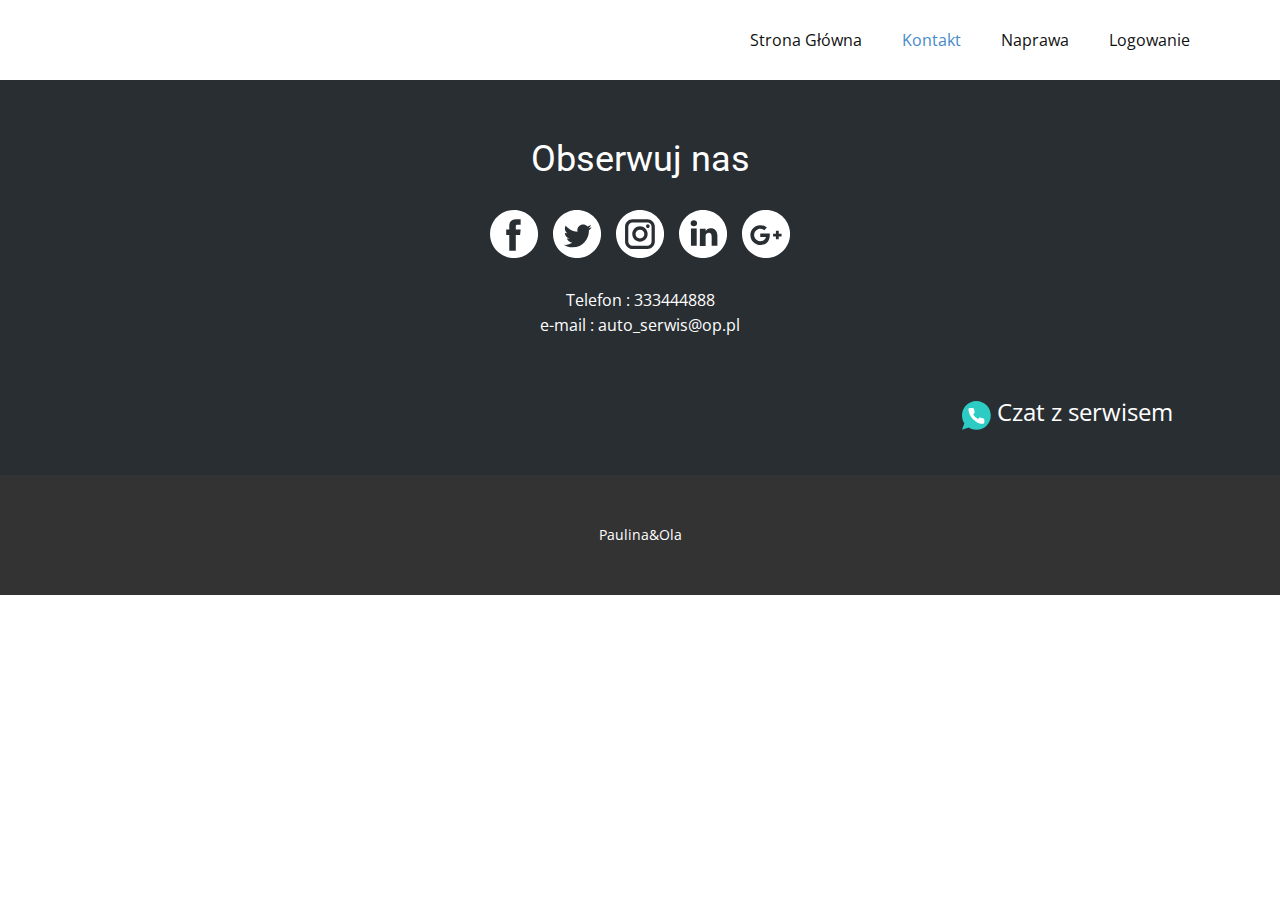
<file: Kontakt.html>
<!DOCTYPE html>
<html style="font-size: 16px;" lang="pl">
  <head>
    <meta name="viewport" content="width=device-width, initial-scale=1.0">
    <meta charset="utf-8">
    <meta name="keywords" content="Obserwuj nas">
    <meta name="description" content="">
    <meta name="page_type" content="np-template-header-footer-from-plugin">
    <title>Kontakt</title>
    <link rel="stylesheet" href="szablon.css" media="screen">
<link rel="stylesheet" href="Kontakt.css" media="screen">
    <script class="u-script" type="text/javascript" src="jquery.js" defer=""></script>
    <script class="u-script" type="text/javascript" src="szablon.js" defer=""></script>
    <link id="u-theme-google-font" rel="stylesheet" href="https://fonts.googleapis.com/css?family=Roboto:100,100i,300,300i,400,400i,500,500i,700,700i,900,900i|Open+Sans:300,300i,400,400i,600,600i,700,700i,800,800i">
    
    
    <script type="application/ld+json">{
		"@context": "http://schema.org",
		"@type": "Organization",
		"name": "StronaGlowna",
		"url": "index.html"
}</script>
    <meta property="og:title" content="Kontakt">
    <meta property="og:type" content="website">
    <meta name="theme-color" content="#478ac9">
    <link rel="canonical" href="index.html">
    <meta property="og:url" content="index.html">
  </head>
  <body class="u-body"><header class="u-clearfix u-header u-header" id="sec-e28c"><div class="u-clearfix u-sheet u-sheet-1">
        <nav class="u-menu u-menu-dropdown u-offcanvas u-menu-1">
          <div class="menu-collapse" style="font-size: 1rem; letter-spacing: 0px;">
            <a class="u-button-style u-custom-left-right-menu-spacing u-custom-padding-bottom u-custom-top-bottom-menu-spacing u-nav-link u-text-active-palette-1-base u-text-hover-palette-2-base" href="#">
              <svg><use xmlns:xlink="http://www.w3.org/1999/xlink" xlink:href="#menu-hamburger"></use></svg>
              <svg version="1.1" xmlns="http://www.w3.org/2000/svg" xmlns:xlink="http://www.w3.org/1999/xlink"><defs><symbol id="menu-hamburger" viewBox="0 0 16 16" style="width: 16px; height: 16px;"><rect y="1" width="16" height="2"></rect><rect y="7" width="16" height="2"></rect><rect y="13" width="16" height="2"></rect>
</symbol>
</defs></svg>
            </a>
          </div>
          <div class="u-custom-menu u-nav-container">
            <ul class="u-nav u-unstyled u-nav-1"><li class="u-nav-item"><a class="u-button-style u-nav-link u-text-active-palette-1-base u-text-hover-palette-2-base" href="Strona-Główna.html" style="padding: 10px 20px;">Strona Główna</a>
</li><li class="u-nav-item"><a class="u-button-style u-nav-link u-text-active-palette-1-base u-text-hover-palette-2-base" href="Kontakt.html" style="padding: 10px 20px;">Kontakt</a>
</li><li class="u-nav-item"><a class="u-button-style u-nav-link u-text-active-palette-1-base u-text-hover-palette-2-base" href="Naprawa.html" style="padding: 10px 20px;">Naprawa</a>
</li><li class="u-nav-item"><a class="u-button-style u-nav-link u-text-active-palette-1-base u-text-hover-palette-2-base" style="padding: 10px 20px;">Logowanie</a>
</li></ul>
          </div>
          <div class="u-custom-menu u-nav-container-collapse">
            <div class="u-black u-container-style u-inner-container-layout u-opacity u-opacity-95 u-sidenav">
              <div class="u-sidenav-overflow">
                <div class="u-menu-close"></div>
                <ul class="u-align-center u-nav u-popupmenu-items u-unstyled u-nav-2"><li class="u-nav-item"><a class="u-button-style u-nav-link" href="Strona-Główna.html" style="padding: 10px 20px;">Strona Główna</a>
</li><li class="u-nav-item"><a class="u-button-style u-nav-link" href="Kontakt.html" style="padding: 10px 20px;">Kontakt</a>
</li><li class="u-nav-item"><a class="u-button-style u-nav-link" href="Naprawa.html" style="padding: 10px 20px;">Naprawa</a>
</li><li class="u-nav-item"><a class="u-button-style u-nav-link" style="padding: 10px 20px;">Logowanie</a>
</li></ul>
              </div>
            </div>
            <div class="u-black u-menu-overlay u-opacity u-opacity-70"></div>
          </div>
        </nav>
      </div></header>
    <section class="u-align-center u-clearfix u-palette-1-dark-3 u-section-1" id="sec-47bd">
      <div class="u-clearfix u-sheet u-sheet-1">
        <h2 class="u-text u-text-1">Obserwuj nas</h2>
        <div class="u-align-left u-social-icons u-spacing-15 u-social-icons-1">
          <a class="u-social-url" target="_blank" href=""><span class="u-icon u-icon-circle u-social-facebook u-social-icon u-icon-1">
          <svg class="u-svg-link" preserveAspectRatio="xMidYMin slice" viewBox="0 0 112 112" style=""><use xmlns:xlink="http://www.w3.org/1999/xlink" xlink:href="#svg-9393"></use></svg>
          <svg x="0px" y="0px" viewBox="0 0 112 112" id="svg-9393" class="u-svg-content"><path d="M56.1,0C25.1,0,0,25.1,0,56.1c0,31,25.1,56.1,56.1,56.1c31,0,56.1-25.1,56.1-56.1C112.2,25.1,87.1,0,56.1,0z M71.6,34.3h-8.2c-1.3,0-3.2,0.7-3.2,3.5v7.6h11.3l-1.3,12.9h-10V95H45V58.3h-7.2V45.4H45v-8.3c0-6,2.8-15.3,15.3-15.3l11.2,0V34.3z "></path></svg>
        </span>
          </a>
          <a class="u-social-url" target="_blank" href=""><span class="u-icon u-icon-circle u-social-icon u-social-twitter u-icon-2">
          <svg class="u-svg-link" preserveAspectRatio="xMidYMin slice" viewBox="0 0 112 112" style=""><use xmlns:xlink="http://www.w3.org/1999/xlink" xlink:href="#svg-22af"></use></svg>
          <svg x="0px" y="0px" viewBox="0 0 112 112" id="svg-22af" class="u-svg-content"><path d="M56.1,0C25.1,0,0,25.1,0,56.1s25.1,56.1,56.1,56.1s56.1-25.1,56.1-56.1S87.1,0,56.1,0z M83.8,47.3 c0,0.6,0,1.2,0,1.7c0,17.7-13.5,38.2-38.2,38.2c-7.6,0-14.6-2.2-20.6-6c1,0.1,2.1,0.2,3.2,0.2c6.3,0,12.1-2.1,16.7-5.7 c-5.9-0.1-10.8-4-12.5-9.3c0.8,0.2,1.7,0.2,2.5,0.2c1.2,0,2.4-0.2,3.5-0.5c-6.1-1.2-10.8-6.7-10.8-13.1c0-0.1,0-0.1,0-0.2 c1.8,1,3.9,1.6,6.1,1.7c-3.6-2.4-6-6.5-6-11.2c0-2.5,0.7-4.8,1.8-6.7c6.6,8.1,16.5,13.5,27.6,14c-0.2-1-0.3-2-0.3-3.1 c0-7.4,6-13.4,13.4-13.4c3.9,0,7.3,1.6,9.8,4.2c3.1-0.6,5.9-1.7,8.5-3.3c-1,3.1-3.1,5.8-5.9,7.4c2.7-0.3,5.3-1,7.7-2.1 C88.7,43,86.4,45.4,83.8,47.3z"></path></svg>
        </span>
          </a>
          <a class="u-social-url" target="_blank" href=""><span class="u-icon u-icon-circle u-social-icon u-social-instagram u-icon-3">
          <svg class="u-svg-link" preserveAspectRatio="xMidYMin slice" viewBox="0 0 112 112" style=""><use xmlns:xlink="http://www.w3.org/1999/xlink" xlink:href="#svg-a7c9"></use></svg>
          <svg x="0px" y="0px" viewBox="0 0 112 112" id="svg-a7c9" class="u-svg-content"><path d="M56.1,0C25.1,0,0,25.1,0,56.1c0,31,25.1,56.1,56.1,56.1c31,0,56.1-25.1,56.1-56.1C112.2,25.1,87.1,0,56.1,0z M90.6,73.4c0,9.6-7.8,17.5-17.5,17.5H38.6c-9.6,0-17.5-7.9-17.5-17.6V38.8c0-9.6,7.8-17.5,17.5-17.5h34.5c9.6,0,17.5,7.8,17.5,17.5 V73.4z"></path><path d="M73.1,28.9H38.6c-5.4,0-9.9,4.4-9.9,9.9v34.5c0,5.4,4.4,9.9,9.9,9.9h34.5c5.4,0,9.9-4.4,9.9-9.9V38.8 C83,33.4,78.6,28.9,73.1,28.9z M55.9,74C46,74,38,66,38,56.1c0-9.9,8-17.9,17.9-17.9c9.9,0,17.9,8,17.9,17.9 C73.8,66,65.8,74,55.9,74z M74.3,41.9c-2.3,0-4.2-1.9-4.2-4.2s1.9-4.2,4.2-4.2c2.3,0,4.2,1.9,4.2,4.2S76.6,41.9,74.3,41.9z"></path><path d="M55.9,45.8c-5.7,0-10.4,4.6-10.3,10.3c0,5.7,4.6,10.3,10.3,10.3s10.3-4.6,10.3-10.3 C66.2,50.4,61.6,45.8,55.9,45.8z"></path></svg>
        </span>
          </a>
          <a class="u-social-url" target="_blank" href=""><span class="u-icon u-icon-circle u-social-icon u-social-linkedin u-icon-4">
          <svg class="u-svg-link" preserveAspectRatio="xMidYMin slice" viewBox="0 0 112 112" style=""><use xmlns:xlink="http://www.w3.org/1999/xlink" xlink:href="#svg-09ff"></use></svg>
          <svg x="0px" y="0px" viewBox="0 0 112 112" id="svg-09ff" class="u-svg-content"><path d="M62.1,49.3v-0.1C62.1,49.2,62,49.2,62.1,49.3L62.1,49.3z"></path><path d="M56.1,0C25.1,0,0,25.1,0,56.1s25.1,56.1,56.1,56.1c31,0,56.1-25.1,56.1-56.1S87.1,0,56.1,0z M41.3,83.7H27.9 V43.4h13.4V83.7z M34.6,37.9L34.6,37.9c-4.6,0-7.5-3.1-7.5-7c0-4,3-7,7.6-7c4.6,0,7.4,3,7.5,7C42.2,34.8,39.2,37.9,34.6,37.9z M89.6,83.7H76.2V62.2c0-5.4-1.9-9.1-6.8-9.1c-3.7,0-5.9,2.5-6.9,4.9c-0.4,0.9-0.4,2.1-0.4,3.3v22.5H48.7c0,0,0.2-36.5,0-40.3h13.4 v5.7c1.8-2.7,5-6.7,12.1-6.7c8.8,0,15.4,5.8,15.4,18.1V83.7z"></path></svg>
        </span>
          </a>
          <a class="u-social-url" target="_blank" href=""><span class="u-icon u-icon-circle u-social-google u-social-icon u-icon-5">
          <svg class="u-svg-link" preserveAspectRatio="xMidYMin slice" viewBox="0 0 112 112" style=""><use xmlns:xlink="http://www.w3.org/1999/xlink" xlink:href="#svg-c042"></use></svg>
          <svg x="0px" y="0px" viewBox="0 0 112 112" id="svg-c042" class="u-svg-content"><path d="M56.1,0C25.1,0,0,25.1,0,56.1s25.1,56.1,56.1,56.1c31,0,56.1-25.1,56.1-56.1S87.1,0,56.1,0z M60.1,73.8 c-5.7,7.4-16.3,9.5-24.9,6.6c-9.1-3-15.8-12.2-15.6-21.9c-0.5-11.9,10-22.9,21.9-23.1c6.1-0.5,12,1.8,16.6,5.7 c-1.9,2.1-3.8,4.1-5.9,6.1c-4.1-2.5-8.9-4.3-13.7-2.7c-7.6,2.2-12.3,11.2-9.4,18.7c2.3,7.8,11.8,12.1,19.3,8.8 c3.9-1.4,6.4-4.9,7.5-8.8c-4.4-0.1-8.8,0-13.3-0.2c0-2.6,0-5.2,0-7.9c7.4,0,14.7,0,22.1,0C65.2,61.8,64.2,68.7,60.1,73.8z M92.3,61.9c-2.2,0-4.4,0-6.6,0c0,2.2,0,4.4,0,6.6c-2.2,0-4.4,0-6.6,0c0-2.2,0-4.4,0-6.6c-2.2,0-4.4,0-6.6,0c0-2.2,0-4.4,0-6.6 c2.2,0,4.4,0,6.6,0c0-2.2,0-4.4,0.1-6.6c2.2,0,4.4,0,6.6,0c0,2.2,0,4.4,0,6.6c2.2,0,4.4,0,6.6,0C92.3,57.5,92.3,59.7,92.3,61.9z"></path></svg>
        </span>
          </a>
        </div>
        <p class="u-text u-text-2">Telefon : 333444888<br>e-mail : auto_serwis@op.pl
        </p>
        <a href="http://google.pl" class="u-active-none u-btn u-button-style u-hover-none u-none u-text-hover-palette-2-base u-text-white u-btn-1"><span class="u-icon u-text-palette-4-base u-icon-6"><svg class="u-svg-content" viewBox="0 0 512 512" x="0px" y="0px" style="width: 1em; height: 1em;"><path style="fill:currentColor;" d="M256,0C114.617,0,0,114.617,0,256c0,52.03,15.563,100.414,42.231,140.818L0,512l119.128-39.706  C158.72,497.399,205.639,512,256,512c141.383,0,256-114.617,256-256S397.383,0,256,0z"></path><path style="fill:#FFFFFF;" d="M397.233,335.078V377.6c0.062,15.66-12.606,28.398-28.292,28.469c-0.892,0-1.783-0.035-2.675-0.115  c-43.705-4.74-85.689-19.641-122.571-43.52c-34.313-21.76-63.409-50.803-85.222-85.054c-24.002-36.979-38.938-79.086-43.599-122.898  c-1.412-15.59,10.108-29.378,25.732-30.791c0.847-0.062,1.686-0.106,2.534-0.106h42.611c14.257-0.141,26.412,10.293,28.407,24.382  c1.801,13.612,5.138,26.968,9.94,39.83c3.902,10.364,1.404,22.042-6.391,29.908l-18.035,17.999  c20.215,35.487,49.664,64.874,85.221,85.054l18.035-17.999c7.883-7.786,19.588-10.275,29.97-6.382  c12.888,4.802,26.271,8.13,39.91,9.922C387.09,308.312,397.594,320.689,397.233,335.078z"></path></svg><img></span>&nbsp;Czat z serwisem
        </a>
      </div>
    </section>
    
    
    <footer class="u-align-center u-clearfix u-footer u-grey-80 u-footer" id="sec-2908"><div class="u-clearfix u-sheet u-sheet-1">
        <p class="u-small-text u-text u-text-variant u-text-1">Paulina&amp;Ola</p>
      </div></footer>
  </body>
</html>
</file>
